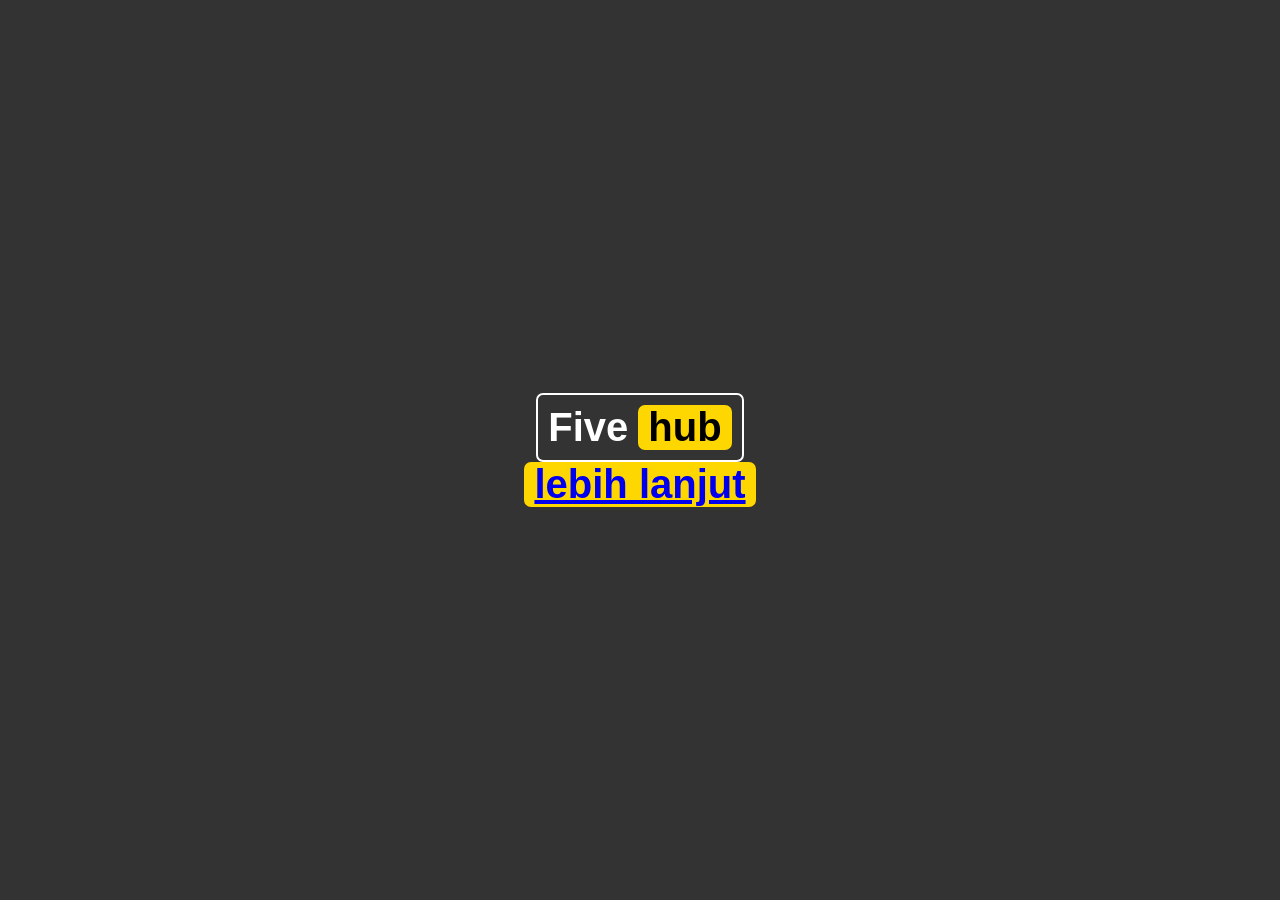
<file: index.html>
<!DOCTYPE html>
<html lang="en">
<head>
    <meta charset="UTF-8">
    <meta name="viewport" content="width=device-width, initial-scale=1.0">
    <title>Five Hub</title>
    <style>
        body {
            display: flex;
            flex-direction: column;
            justify-content: center;
            align-items: center;
            height: 100vh;
            background-color: #333;
            margin: 0;
            font-family: Arial, sans-serif;
        }
        .logo-container {
            display: flex;
            align-items: center;
            border: 2px solid white;
            padding: 10px;
            background-color: #333;
border-radius:7px;
        }
        .logo {
            font-size: 2.5em;
            color: white;
            font-weight: bold;
            margin-right: 10px;
        }
        .hub {
            background-color: #ffd700;
            color: black;
            padding: 0 10px;
            font-size: 2.5em;
            font-weight: bold;
text-decoration: none;
border-radius:7px;

        }
        .button-container {
            background-color: #ffd700;
            color: black;
            padding: 0 10px;
            font-size: 2.5em;
            font-weight: bold;
border:none;
        }
        .more-info-button {
            text-decoration: none;
            padding: 10px 20px;
            background-color: #ffd700;
            color: black;
            border: none;
            cursor: pointer;
            font-size: 1em;
            font-weight: bold;
        }
    </style>
</head>
<body>
    <div class="logo-container">
        <div class="logo"><span id="animated-text">Five</span></div>
        <div class="hub">hub</div>
    </div>
    <div class="hub">
        <a href="https://fivegaming24.github.io/open.html">lebih lanjut</a>
      
    </div>

    <script>
        const words = ["Five", "POD", "PRN", "PORN", "POP", "PRANK"];
        let currentWordIndex = 0;
        const animatedText = document.getElementById("animated-text");

        const changeText = () => {
            currentWordIndex = (currentWordIndex + 1) % words.length;
            animatedText.textContent = words[currentWordIndex];
        };

        setInterval(changeText, 2000);
    </script>
</body>
</html>
</file>
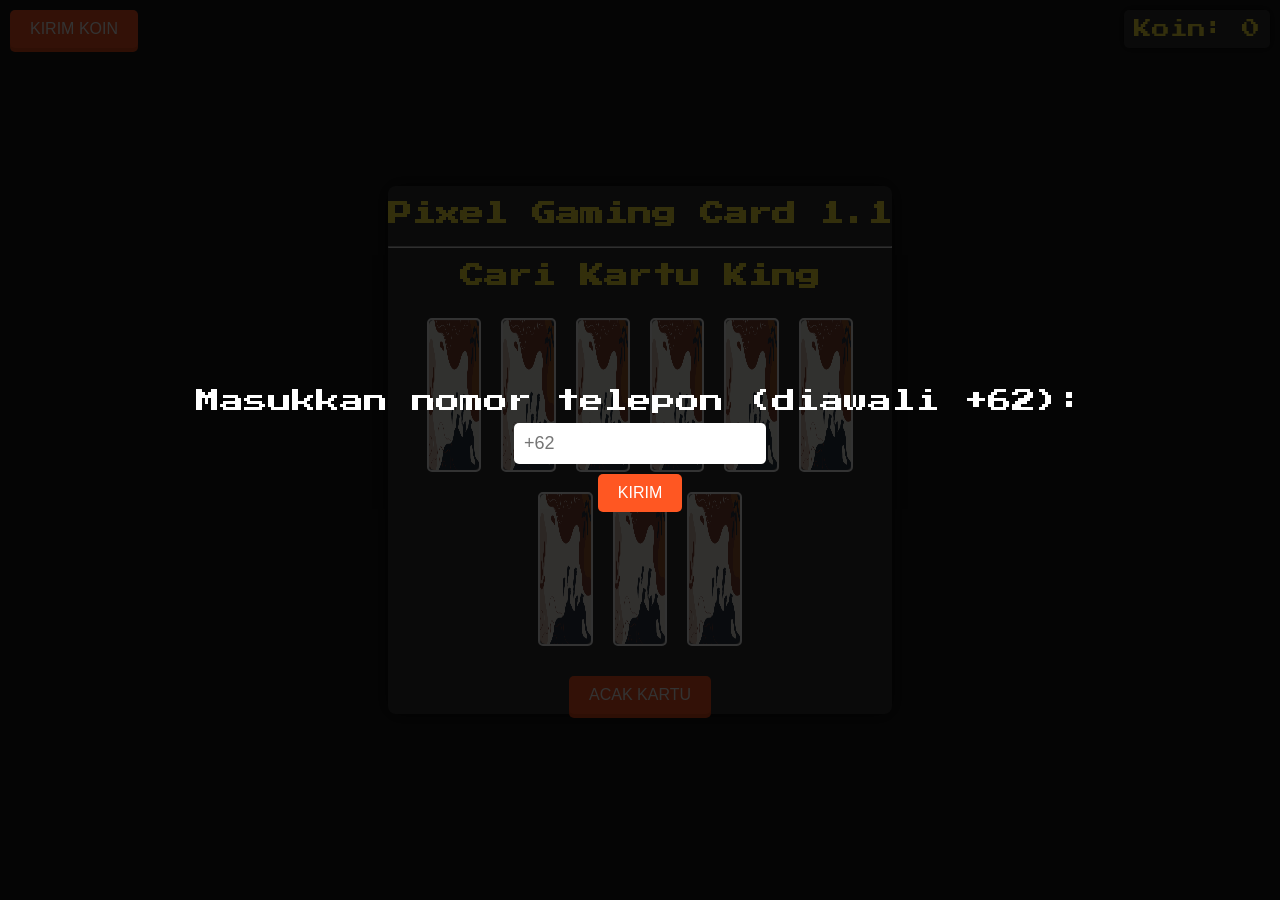
<file: card.html>
<!DOCTYPE html>
<html lang="en">
<head>
    <meta charset="UTF-8">
    <meta name="viewport" content="width=device-width, initial-scale=1.0">
    <title>Pixel Gaming Card Guessing Game</title>
    <style>
        body {
            font-family: 'Press Start 2P', cursive;
            display: flex;
            justify-content: center;
            align-items: center;
            height: 100vh;
            background-color: #1a1a1a;
            margin: 0;
            color: #ffffff;
        }

        .game-container {
            text-align: center;
            background-color: #333333;
            padding: 0;
            border-radius: 8px;
            box-shadow: 0 0 20px rgba(0, 0, 0, 0.8);
            position: relative;
        }

        #card-deck {
            display: flex;
            justify-content: center;
            margin-bottom: 20px;
            flex-wrap: wrap;
        }

        .card {
            width: 20%;
            height: 150px;
            margin: 10px;
            border-radius: 5px;
            display: flex;
            justify-content: center;
            align-items: center;
            cursor: pointer;
            position: relative;
            transition: transform 0.5s ease;
            border: 2px solid #ffffff;
            background-color: #666666;
            perspective: 1000px;
        }

        .card:hover {
            transform: scale(1.05);
        }

        .card img {
            width: 100%;
            height: 100%;
            border-radius: 5px;
            backface-visibility: hidden;
            position: absolute;
            transition: transform 0.5s;
        }

        .card .back {
            transform: rotateY(0);
        }

        .card .front {
            transform: rotateY(180deg);
        }

        .flipped .front {
            transform: rotateY(0);
        }

        .flipped .back {
            transform: rotateY(180deg);
        }

        #shuffle-button {
            padding: 10px 20px;
            font-size: 16px;
            cursor: pointer;
            background-color: #ff5722;
            border: none;
            border-radius: 5px;
            color: #ffffff;
            text-transform: uppercase;
            box-shadow: 0 4px #e64a19;
        }

        #shuffle-button:hover {
            background-color: #e64a19;
        }

        #shuffle-button:active {
            box-shadow: 0 2px #e64a19;
            transform: translateY(2px);
        }

        #message {
            margin-top: 20px;
            font-size: 18px;
            color: #ff5722;
        }

        @keyframes rotateCard {
            0% { transform: rotateY(0); }
            100% { transform: rotateY(180deg); }
        }

        @keyframes rotateBack {
            0% { transform: rotateY(180deg); }
            100% { transform: rotateY(0); }
        }

        .flipping {
            animation: rotateCard 0.6s;
            animation-fill-mode: forwards;
        }

        .flipping-back {
            animation: rotateBack 0.6s;
            animation-fill-mode: forwards;
        }

        #coin-counter {
            position: absolute;
            top: 10px;
            right: 10px;
            font-size: 18px;
            color: #ffeb3b;
            background-color: #333333;
            padding: 10px;
            border-radius: 5px;
            box-shadow: 0 0 10px rgba(0, 0, 0, 0.8);
        }

        h1 {
            font-size: 24px;
            margin-bottom: 20px;
            color: #ffeb3b;
        }

        #send-whatsapp-button {
            position: absolute;
            top: 10px;
            left: 10px;
            padding: 10px 20px;
            font-size: 16px;
            cursor: pointer;
            background-color: #ff5722;
            border: none;
            border-radius: 5px;
            color: #ffffff;
            text-transform: uppercase;
            box-shadow: 0 4px #e64a19;
            animation: rainbow 2s linear infinite;
        }

        @keyframes rainbow {
            0% { background-color: #ff5722; }
            25% { background-color: #2196F3; }
            50% { background-color: #4CAF50; }
            75% { background-color: #FFEB3B; }
            100% { background-color: #ff5722; }
        }

        @media (min-width: 600px) {
            .card {
                width: 15%;
            }
        }

        @media (min-width: 900px) {
            .card {
                width: 10%;
            }
        }

        .overlay {
            position: fixed;
            top: 0;
            left: 0;
            width: 100%;
            height: 100%;
            background-color: rgba(0, 0, 0, 0.8);
            display: flex;
            justify-content: center;
            align-items: center;
            color: #fff;
            font-size: 24px;
            z-index: 1000;
            flex-direction: column;
        }

        .overlay img {
            width: 100px;
            height: auto;
            margin-top: 20px;
        }

        .phone-input-overlay {
            display: none;
            position: fixed;
            top: 0;
            left: 0;
            width: 100%;
            height: 100%;
            background-color: rgba(0, 0, 0, 0.8);
            display: flex;
            justify-content: center;
            align-items: center;
            color: #fff;
            font-size: 24px;
            z-index: 1000;
            flex-direction: column;
        }

        .phone-input-overlay.active {
            display: flex;
        }

        .phone-input-overlay input {
            font-size: 18px;
            padding: 10px;
            margin-top: 10px;
            border-radius: 5px;
            border: none;
            outline: none;
        }

        .phone-input-overlay button {
            padding: 10px 20px;
            font-size: 16px;
            cursor: pointer;
            background-color: #ff5722;
            border: none;
            border-radius: 5px;
            color: #ffffff;
            text-transform: uppercase;
            margin-top: 10px;
        }
    </style>
    <link href="https://fonts.googleapis.com/css2?family=Press+Start+2P&display=swap" rel="stylesheet">
</head>
<body>

    <button id="send-whatsapp-button">Kirim Koin</button>

    <div id="coin-counter">Koin: 10</div>
    <div class="game-container">
        <h1>Pixel Gaming Card 1.1</h1>
        <hr>
        <h1>Cari Kartu King</h1>
        <div id="card-deck">
            <!-- Kartu akan ditambahkan di sini oleh JavaScript -->
        </div>
        <div id="message"></div>
        <button id="shuffle-button">Acak Kartu</button>
    </div>

    <div class="phone-input-overlay" id="phone-input-overlay">
        <div>Masukkan nomor telepon (diawali +62):</div>
        <input type="text" id="phone-number-input" placeholder="+62" />
        <button id="submit-phone-number">Kirim</button>
    </div>

    <script>
        document.addEventListener('DOMContentLoaded', () => {
            const cardDeck = document.getElementById('card-deck');
            const shuffleButton = document.getElementById('shuffle-button');
            const messageDiv = document.getElementById('message');
            const coinCounter = document.getElementById('coin-counter');
            const sendWhatsappButton = document.getElementById('send-whatsapp-button');
            const phoneInputOverlay = document.getElementById('phone-input-overlay');
            const phoneNumberInput = document.getElementById('phone-number-input');
            const submitPhoneNumberButton = document.getElementById('submit-phone-number');
            let coins = parseInt(localStorage.getItem('coins')) || 0;
            coinCounter.textContent = `Koin: ${coins}`;

            const cards = [
                { value: '1', img: '2.jpg' },
                { value: '2', img: '2.jpg' },
                { value: '5', img: '5.jpg' },
                { value: '6', img: '6.jpg' },
                { value: '7', img: '7.jpg' },
                { value: '8', img: '8.jpg' },
                { value: '9', img: '9.jpg' },
                { value: '10', img: '10.jpg' },
                { value: 'K', img: 'king.jpg' }];

            const backImage = 'deck.jpg'; // Gambar bagian belakang kartu

            let selectedCard = null;

            function shuffleArray(array) {
                for (let i = array.length - 1; i > 0; i--) {
                    const j = Math.floor(Math.random() * (i + 1));
                    [array[i], array[j]] = [array[j], array[i]];
                }
            }

            function createCardElements() {
                cardDeck.innerHTML = '';
                shuffleArray(cards);
                cards.forEach(card => {
                    const cardElement = document.createElement('div');
                    cardElement.className = 'card';
                    cardElement.dataset.value = card.value;

                    const frontImage = document.createElement('img');
                    frontImage.src = card.img;
                    frontImage.classList.add('front');

                    const backImageElement = document.createElement('img');
                    backImageElement.src = backImage;
                    backImageElement.classList.add('back');

                    cardElement.appendChild(frontImage);
                    cardElement.appendChild(backImageElement);

                    cardElement.addEventListener('click', () => guessCard(cardElement));
                    cardDeck.appendChild(cardElement);
                });
            }

            function guessCard(cardElement) {
                if (selectedCard === null) {
                    selectedCard = cardElement;
                    selectedCard.classList.add('flipping');
                    setTimeout(() => {
                        selectedCard.classList.add('flipped');
                        selectedCard.classList.remove('flipping');
                        messageDiv.textContent = 'Kartu sudah diacak, coba tebak!';
                    }, 600);
                } else {
                    if (cardElement !== selectedCard) {
                        selectedCard.classList.add('flipping-back');
                        setTimeout(() => {
                            selectedCard.classList.remove('flipped', 'flipping-back');
                            selectedCard = cardElement;
                            selectedCard.classList.add('flipping');
                            setTimeout(() => {
                                selectedCard.classList.add('flipped');
                                selectedCard.classList.remove('flipping');
                                if (selectedCard.dataset.value === 'K') {
                                    coins += 20;
                                    localStorage.setItem('coins', coins);
                                    coinCounter.textContent = `Koin: ${coins}`;
                                    messageDiv.textContent = 'Selamat! Tebakan Anda benar.';
                                    
                                    // Tampilkan overlay keberhasilan dengan gambar kartu King
                                    const successOverlay = document.createElement('div');
                                    successOverlay.classList.add('overlay');
                                    successOverlay.innerHTML = `
                                        <div>Selamat! Anda menemukan kartu King!</div>
                                        <img src="king.jpg" alt="King Card">
                                    `;
                                    document.body.appendChild(successOverlay);
                                    
                                    setTimeout(() => {
                                        successOverlay.remove();
                                        selectedCard = null;
                                        createCardElements();
                                    }, 1500);
                                } else {
                                    coins -= 5; // Kurangi koin jika tebakan salah
                                    localStorage.setItem('coins', coins);
                                    coinCounter.textContent = `Koin: ${coins}`;
                                    messageDiv.textContent = 'Maaf, tebakan Anda salah. Coba lagi!';
                                    
                                    // Tampilkan overlay kegagalan
                                    const failOverlay = document.createElement('div');
                                    failOverlay.classList.add('overlay');
                                    failOverlay.textContent = 'Tebakan Salah!';
                                    document.body.appendChild(failOverlay);
                                    
                                    setTimeout(() => {
                                        failOverlay.remove();
                                    }, 1500);
                                }
                            }, 600);
                        }, 600);
                    }
                }
            }

            function shuffleCards() {
                selectedCard = null;
                messageDiv.textContent = '';
                createCardElements();
            }

            shuffleButton.addEventListener('click', shuffleCards);

            // Function to send coins to WhatsApp
            function sendCoinsToWhatsApp(phoneNumber) {
                const coinsMessage = encodeURIComponent(`Koin saya ${coins}`);
                const whatsappURL = `https://wa.me/${phoneNumber}/?text=${coinsMessage}`;
                window.open(whatsappURL, '_blank');
            }

            sendWhatsappButton.addEventListener('click', () => {
                phoneInputOverlay.classList.add('active');
            });

            submitPhoneNumberButton.addEventListener('click', () => {
                const phoneNumber = phoneNumberInput.value.trim();
                if (phoneNumber.startsWith('+62')) {
                    sendCoinsToWhatsApp(phoneNumber);
                    phoneInputOverlay.classList.remove('active');
                } else {
                    alert('Nomor telepon harus diawali dengan +62');
                }
            });

            createCardElements();
        });
    </script>
</body>
    </html>
</file>
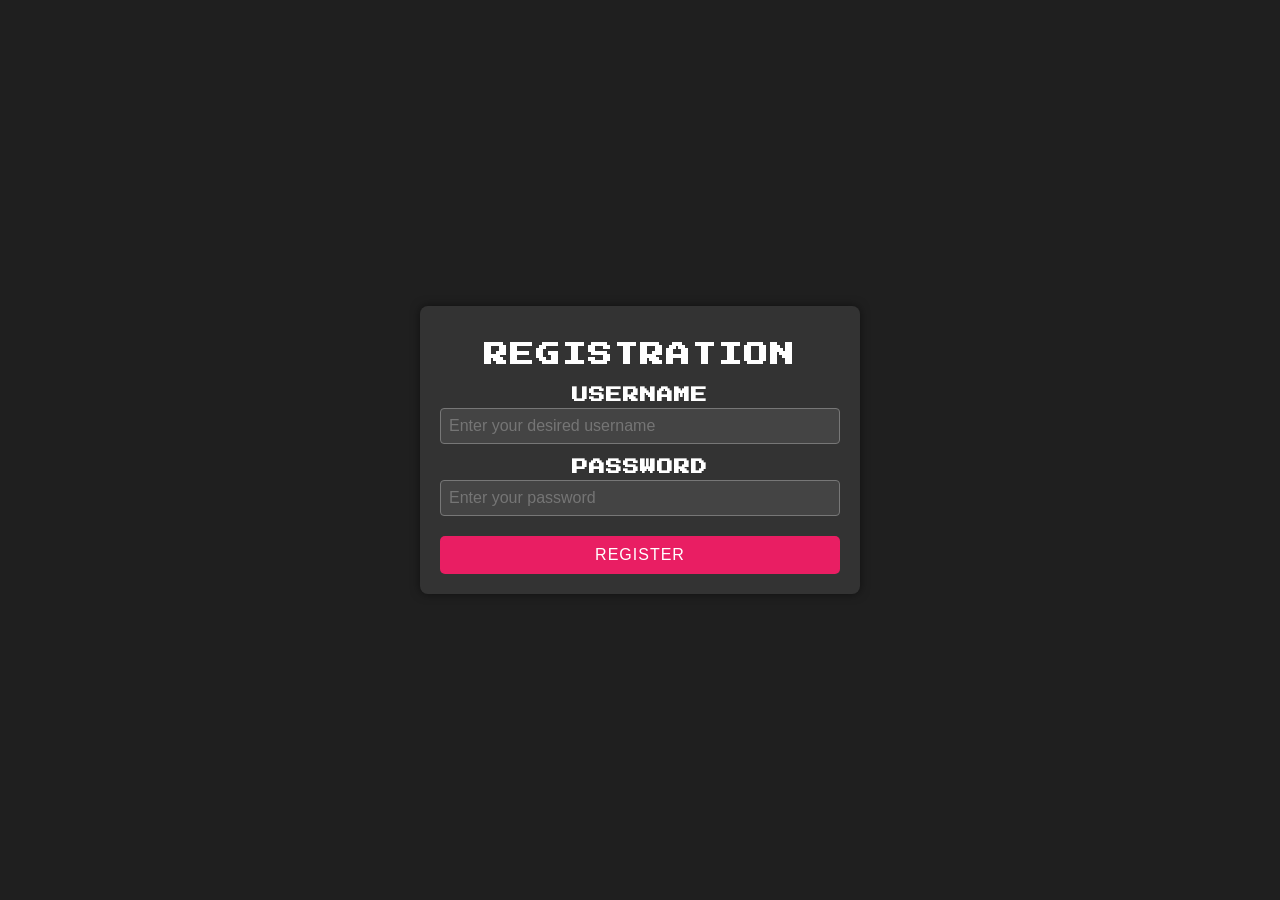
<file: pendaftaran.html>
<!DOCTYPE html>
<html lang="en">
<head>
<meta charset="UTF-8">
<meta name="viewport" content="width=device-width, initial-scale=1.0">
<title>Registration - FiveGaming</title>
<link rel="stylesheet" href="https://cdnjs.cloudflare.com/ajax/libs/font-awesome/5.15.3/css/all.min.css">
<link href="https://fonts.googleapis.com/css2?family=Press+Start+2P&display=swap" rel="stylesheet">
<style>
/* CSS styles here */
body {
    font-family: 'Press Start 2P', cursive;
    background-color: #1f1f1f;
    color: #fff;
    margin: 0;
    padding: 0;
    display: flex;
    flex-direction: column;
    justify-content: center;
    align-items: center;
    height: 100vh;
}

.container {
    max-width: 400px;
    width: 100%;
    padding: 20px;
    background-color: #333;
    box-shadow: 0 0 10px rgba(0, 0, 0, 0.5);
    border-radius: 8px;
    text-align: center;
    position: relative;
}

.title {
    font-size: 24px;
    margin-bottom: 20px;
    text-transform: uppercase;
    letter-spacing: 2px;
}

.form-group {
    margin-bottom: 15px;
}

.form-group label {
    display: block;
    margin-bottom: 5px;
    font-weight: bold;
    text-transform: uppercase;
    letter-spacing: 1px;
}

.form-group input {
    width: 100%;
    padding: 8px;
    box-sizing: border-box;
    font-size: 16px;
    border: 1px solid #777;
    border-radius: 4px;
    background-color: #444;
    color: #fff;
    outline: none;
}

button {
    display: block;
    width: 100%;
    padding: 10px;
    margin-top: 20px;
    font-size: 16px;
    color: #fff;
    background-color: #e91e63;
    border: none;
    border-radius: 5px;
    cursor: pointer;
    text-transform: uppercase;
    letter-spacing: 1px;
    transition: background-color 0.3s ease;
}

button:hover {
    background-color: #f8bbd0;
}
</style>
</head>
<body>
<div class="container">
    <h1 class="title">Registration</h1>
    <div class="form-group">
        <label for="username">Username</label>
        <input type="text" id="username" placeholder="Enter your desired username">
    </div>
    <div class="form-group">
        <label for="password">Password</label>
        <input type="password" id="password" placeholder="Enter your password">
    </div>
    <button type="button" onclick="register()">Register</button>
</div>

<script>
function register() {
    var username = document.getElementById('username').value.trim();
    var password = document.getElementById('password').value.trim();

    if (username && password) {
        // Simpan username ke localStorage
        localStorage.setItem('registeredUsername', username);
        // Redirect user ke halaman login
        window.location.href = "index2.html";
    } else {
        alert('Please enter both username and password!');
    }
}
</script>
</body>
</html>
</file>
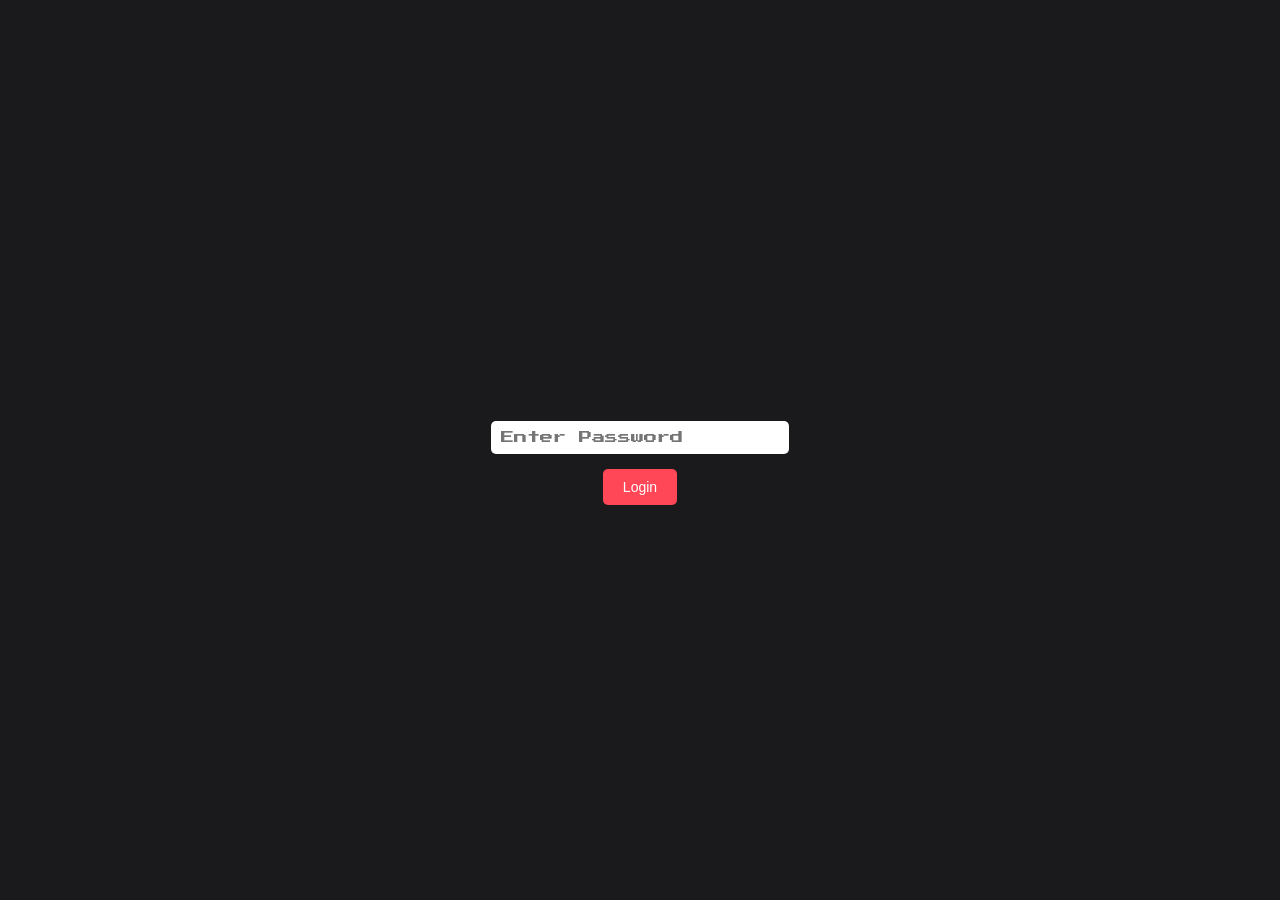
<file: link/admin-link.html>
<!DOCTYPE html>
<html lang="en">
<head>
    <meta charset="UTF-8">
    <meta name="viewport" content="width=device-width, initial-scale=1.0">
    <title>Admin - Pixel Gaming Theme</title>
    <style>
        @import url('https://fonts.googleapis.com/css2?family=Press+Start+2P&display=swap');
        body {
            background-color: #1a1a1d;
            font-family: 'Press Start 2P', cursive;
            color: #fff;
            display: flex;
            flex-direction: column;
            align-items: center;
            justify-content: center;
            height: 100vh;
            margin: 0;
        }
        .create-button, .delete-button, .login-button {
            background-color: #ff4757;
            border: none;
            padding: 15px 30px;
            margin-top: 20px;
            font-size: 16px;
            color: white;
            cursor: pointer;
            border-radius: 5px;
            transition: background-color 0.3s ease;
        }
        .create-button:hover, .delete-button:hover, .login-button:hover {
            background-color: #e84118;
        }
        .link-button {
            background-color: #2ed573;
            border: none;
            padding: 10px 20px;
            margin: 10px;
            font-size: 14px;
            color: white;
            cursor: pointer;
            border-radius: 5px;
            text-decoration: none;
            display: inline-block;
            transition: background-color 0.3s ease;
        }
        .link-button:hover {
            background-color: #26de81;
        }
        #form-container, #login-container {
            display: none;
            flex-direction: column;
            align-items: center;
            margin-top: 20px;
        }
        #form-container input, #login-container input {
            padding: 10px;
            margin: 5px;
            border: none;
            border-radius: 5px;
            font-family: 'Press Start 2P', cursive;
        }
        #form-container button, #login-container button {
            background-color: #ff4757;
            border: none;
            padding: 10px 20px;
            margin-top: 10px;
            font-size: 14px;
            color: white;
            cursor: pointer;
            border-radius: 5px;
            transition: background-color 0.3s ease;
        }
        #form-container button:hover, #login-container button:hover {
            background-color: #e84118;
        }
        .button-container {
            display: flex;
            align-items: center;
            margin: 10px;
        }
        .button-container button {
            margin-left: 10px;
            background-color: #ff4757;
            border: none;
            padding: 10px;
            color: white;
            cursor: pointer;
            border-radius: 5px;
            transition: background-color 0.3s ease;
        }
        .button-container button:hover {
            background-color: #e84118;
        }
    </style>
</head>
<body>
    <div id="login-container">
        <input type="password" id="admin-password" placeholder="Enter Password">
        <button class="login-button" onclick="login()">Login</button>
    </div>
    
    <div id="admin-container" style="display:none;">
        <button class="create-button" onclick="showForm()">+ Create</button>
        
        <div id="form-container">
            <input type="text" id="button-name" placeholder="Button Name">
            <input type="text" id="button-link" placeholder="Button Link">
            <button onclick="createButton()">Submit</button>
        </div>
        
        <div id="buttons-container"></div>
    </div>

    <script>
        function showForm() {
            document.getElementById('form-container').style.display = 'flex';
        }

        function createButton() {
            const name = document.getElementById('button-name').value;
            const link = document.getElementById('button-link').value;

            if (name && link) {
                const savedButtons = JSON.parse(localStorage.getItem("buttons")) || [];
                savedButtons.push({ name, link });
                localStorage.setItem("buttons", JSON.stringify(savedButtons));
                renderButtons();

                // Hide the form and reset input fields
                document.getElementById('form-container').style.display = 'none';
                document.getElementById('button-name').value = '';
                document.getElementById('button-link').value = '';
            }
        }

        function deleteButton(index) {
            const savedButtons = JSON.parse(localStorage.getItem("buttons")) || [];
            savedButtons.splice(index, 1);
            localStorage.setItem("buttons", JSON.stringify(savedButtons));
            renderButtons();
        }

        function renderButtons() {
            const container = document.getElementById('buttons-container');
            container.innerHTML = '';
            const savedButtons = JSON.parse(localStorage.getItem("buttons")) || [];
            savedButtons.forEach((button, index) => {
                const buttonContainer = document.createElement('div');
                buttonContainer.className = 'button-container';

                const linkButton = document.createElement('a');
                linkButton.href = button.link;
                linkButton.className = 'link-button';
                linkButton.textContent = button.name;

                const deleteBtn = document.createElement('button');
                deleteBtn.textContent = 'Delete';
                deleteBtn.onclick = () => deleteButton(index);

                buttonContainer.appendChild(linkButton);
                buttonContainer.appendChild(deleteBtn);
                container.appendChild(buttonContainer);
            });
        }

        async function hashPassword(password) {
            const encoder = new TextEncoder();
            const data = encoder.encode(password);
            const hash = await crypto.subtle.digest('SHA-256', data);
            return Array.from(new Uint8Array(hash)).map(b => b.toString(16).padStart(2, '0')).join('');
        }

        async function login() {
            const inputPassword = document.getElementById('admin-password').value;
            const hashedInputPassword = await hashPassword(inputPassword);
            const storedPassword = localStorage.getItem('admin-password');

            if (!storedPassword) {
                const defaultPassword = '123';
                const hashedDefaultPassword = await hashPassword(defaultPassword);
                localStorage.setItem('admin-password', hashedDefaultPassword);
                if (hashedInputPassword === hashedDefaultPassword) {
                    localStorage.setItem('logged-in', 'true');
                    showAdminContent();
                } else {
                    alert('Incorrect password');
                }
            } else if (hashedInputPassword === storedPassword) {
                localStorage.setItem('logged-in', 'true');
                showAdminContent();
            } else {
                alert('Incorrect password');alert('Incorrect password');
            }
        }

        function showAdminContent() {
            document.getElementById('login-container').style.display = 'none';
            document.getElementById('admin-container').style.display = 'block';
            renderButtons();
        }

        document.addEventListener("DOMContentLoaded", async () => {
            const loggedIn = localStorage.getItem('logged-in');
            if (loggedIn === 'true') {
                showAdminContent();
            } else {
                document.getElementById('login-container').style.display = 'flex';
            }
        });
    </script>
</body>
  </html>
</file>
